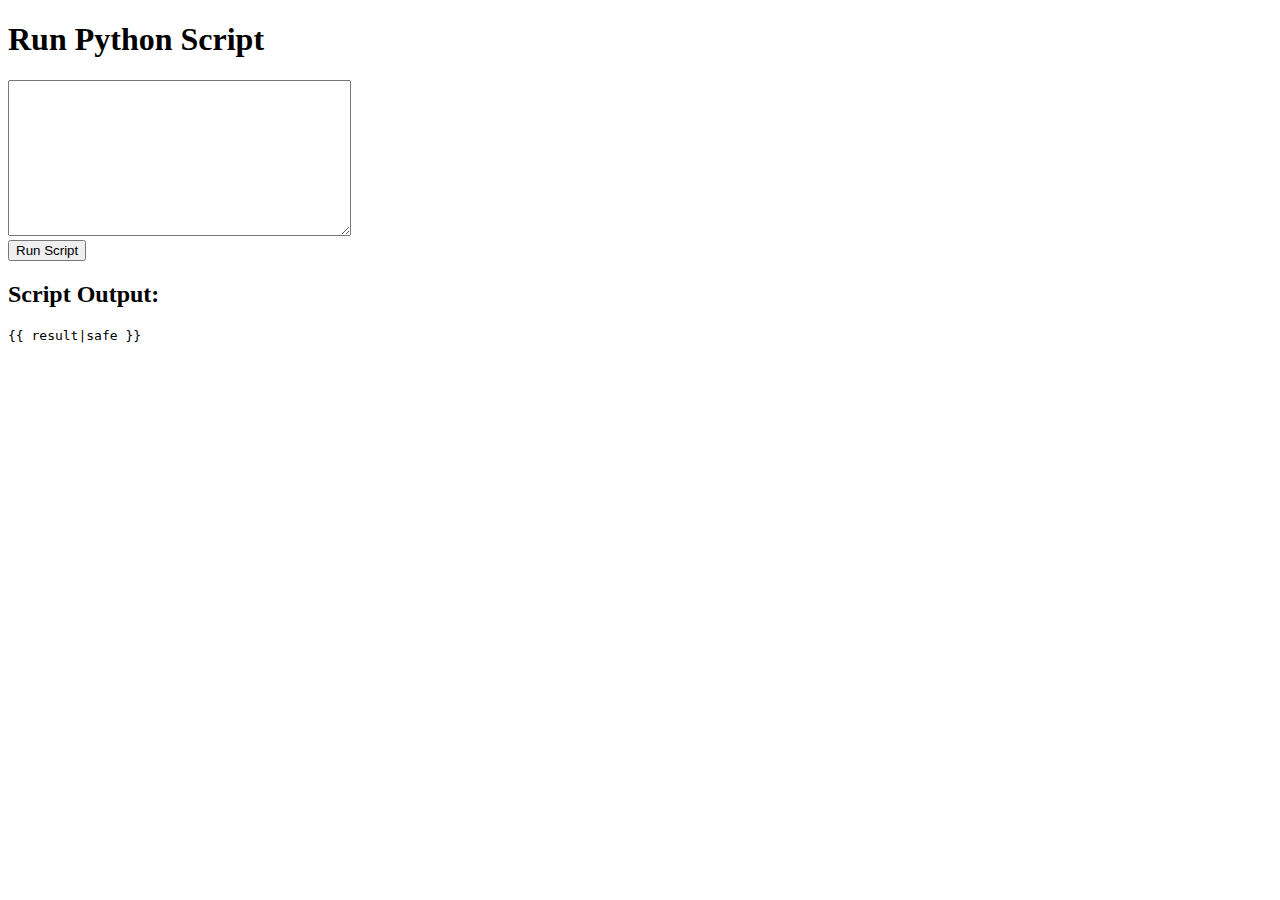
<file: scriptit.html>
<!DOCTYPE html>
<html>
<head>
    <title>Run Python Script</title>
</head>
<body>
    <h1>Run Python Script</h1>
    <form action="/run_script" method="post">
        <textarea name="script_code" rows="10" cols="40"></textarea><br>
        <input type="submit" value="Run Script">
    </form>
    <div>
        <h2>Script Output:</h2>
        <pre>{{ result|safe }}</pre>
    </div>
</body>
</html>
</file>
